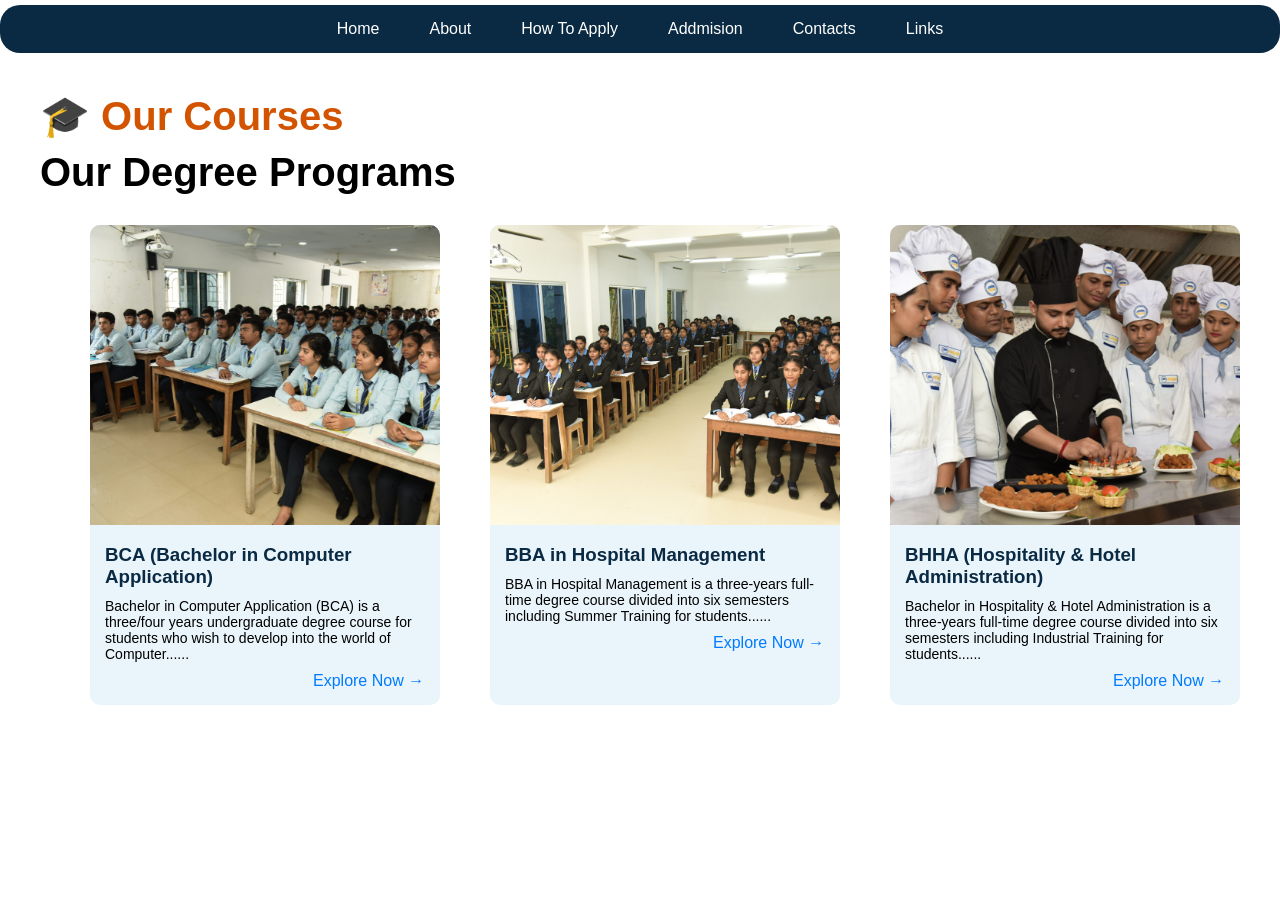
<file: index.html>
<!DOCTYPE html>
<html lang="en">
<head>
    <meta charset="UTF-8">
    <meta name="viewport" content="width=device-width, initial-scale=1.0">
    <title>Our Courses</title>
    <link rel="stylesheet" href="Style.css">
</head>
<body>

<!-- Navbar -->
<nav class="navbar">
    <ul>
        <li><a href="#">Home</a></li>
        <li><a href="#">About</a></li>
        <li><a href="#">How To Apply</a></li>
        <li><a href="#">Addmision</a></li>
        <li><a href="#">Contacts</a></li>
        <li><a href="#">Links</a></li>
    </ul>
</nav>

<!-- Section -->
<section class="courses">
    <h2><span>🎓</span> Our Courses</h2>
    <h1>Our Degree Programs</h1>

    <div class="card-container">

        <!-- Card 1 -->
        <div class="card">
            <img src="bca.png" alt="BCA">
            <div class="card-content">
                <h3>BCA (Bachelor in Computer Application)</h3>
                <p>Bachelor in Computer Application (BCA) is a three/four years undergraduate degree course for students who wish to develop into the world of Computer......</p>
                <a href="#">Explore Now →</a>
            </div>
        </div>

        <!-- Card 2 -->
        <div class="card">
            <img src="bba.png" alt="BBA">
            <div class="card-content">
                <h3>BBA in Hospital Management</h3>
                <p>BBA in Hospital Management is a three-years full-time degree course divided into six semesters including Summer Training for students......</p>
                <a href="#">Explore Now →</a>
            </div>
        </div>

        <!-- Card 3 -->
        <div class="card">
            <img src="bhha.png" alt="BHHA">
            <div class="card-content">
                <h3>BHHA (Hospitality & Hotel Administration)</h3>
                <p>Bachelor in Hospitality & Hotel Administration is a three-years full-time degree course divided into six semesters including Industrial Training for students......</p>
                <a href="#">Explore Now →</a>
            </div>
        </div>

    </div>
</section>

</body>
      </html>
</file>
<file: Style.css>
* {
    margin: 0;
    padding: 0;
    box-sizing: border-box;
    font-family: Arial, sans-serif;
}

/* Navbar */
.navbar {
    background: #0a2a43;
    border-radius: 20px;
    margin-top: 5px;
}

.navbar ul {
    display: flex;
    list-style: none;
    justify-content: center;
}

.navbar li {
    padding: 15px 25px;
    color: white;
    cursor: pointer;
}

.navbar li:last-child {
    border-right: none;
}

.navbar a{
    text-decoration: none;
    color: #fff;
}

/* Hover Effect */

.navbar li:active {
    background: black;
}

.navbar a:hover{
    color:#ffb703;
}

/* Section */
.courses {
    padding: 40px;
}

.courses h2 {
    color: #d35400;
    margin-bottom: 10px;
    font-size: 40px;
}

.courses h1 {
    margin-bottom: 30px;
    font-size: 40px;
}

/* Cards */
.card-container {
    display: flex;
    
}

.card {
    background: #eaf4fb;
    border-radius: 10px;
    overflow: hidden;
    width: 400px;
    transition: 0.3s;
    margin-left: 50px;
}

.card img {
    width: 100%;
    height: 300px;
    object-fit: cover;
}

.card-content {
    padding: 15px;
}

.card-content h3 {
    color: #0a2a43;
    margin-bottom: 10px;
}

.card-content p {
    font-size: 14px;
    margin-bottom: 10px;
}

.card-content a {
    text-decoration: none;
    color: #007bff;
    margin-left: 65%;
}

/* Hover Effect */
.card:hover {
    transform: translateY(-8px);
}

.card-content a:hover{
      background:#ffb703;
      border-radius: 10px;
      padding: 5px;
    }
/* Media Query */

/*Desktop*/
@media (min-width: 901px) {
    .card-container{
        flex-direction: row;
    }
    .card{
        flex: 1;
    }
}

/* Tablet */
@media (min-width: 601px) and (max-width: 900px){
    .card-container{
        flex-direction: row;
        flex-wrap: wrap;
    }

    .card{
        flex: 1 1 35%;
    }
}

/* Mobile */
@media (max-width: 600px) {
    .navbar ul {
        flex-direction: column;
        text-align: center;
    }

     .card-container {
        flex-direction: column;
    }
}
</file>
